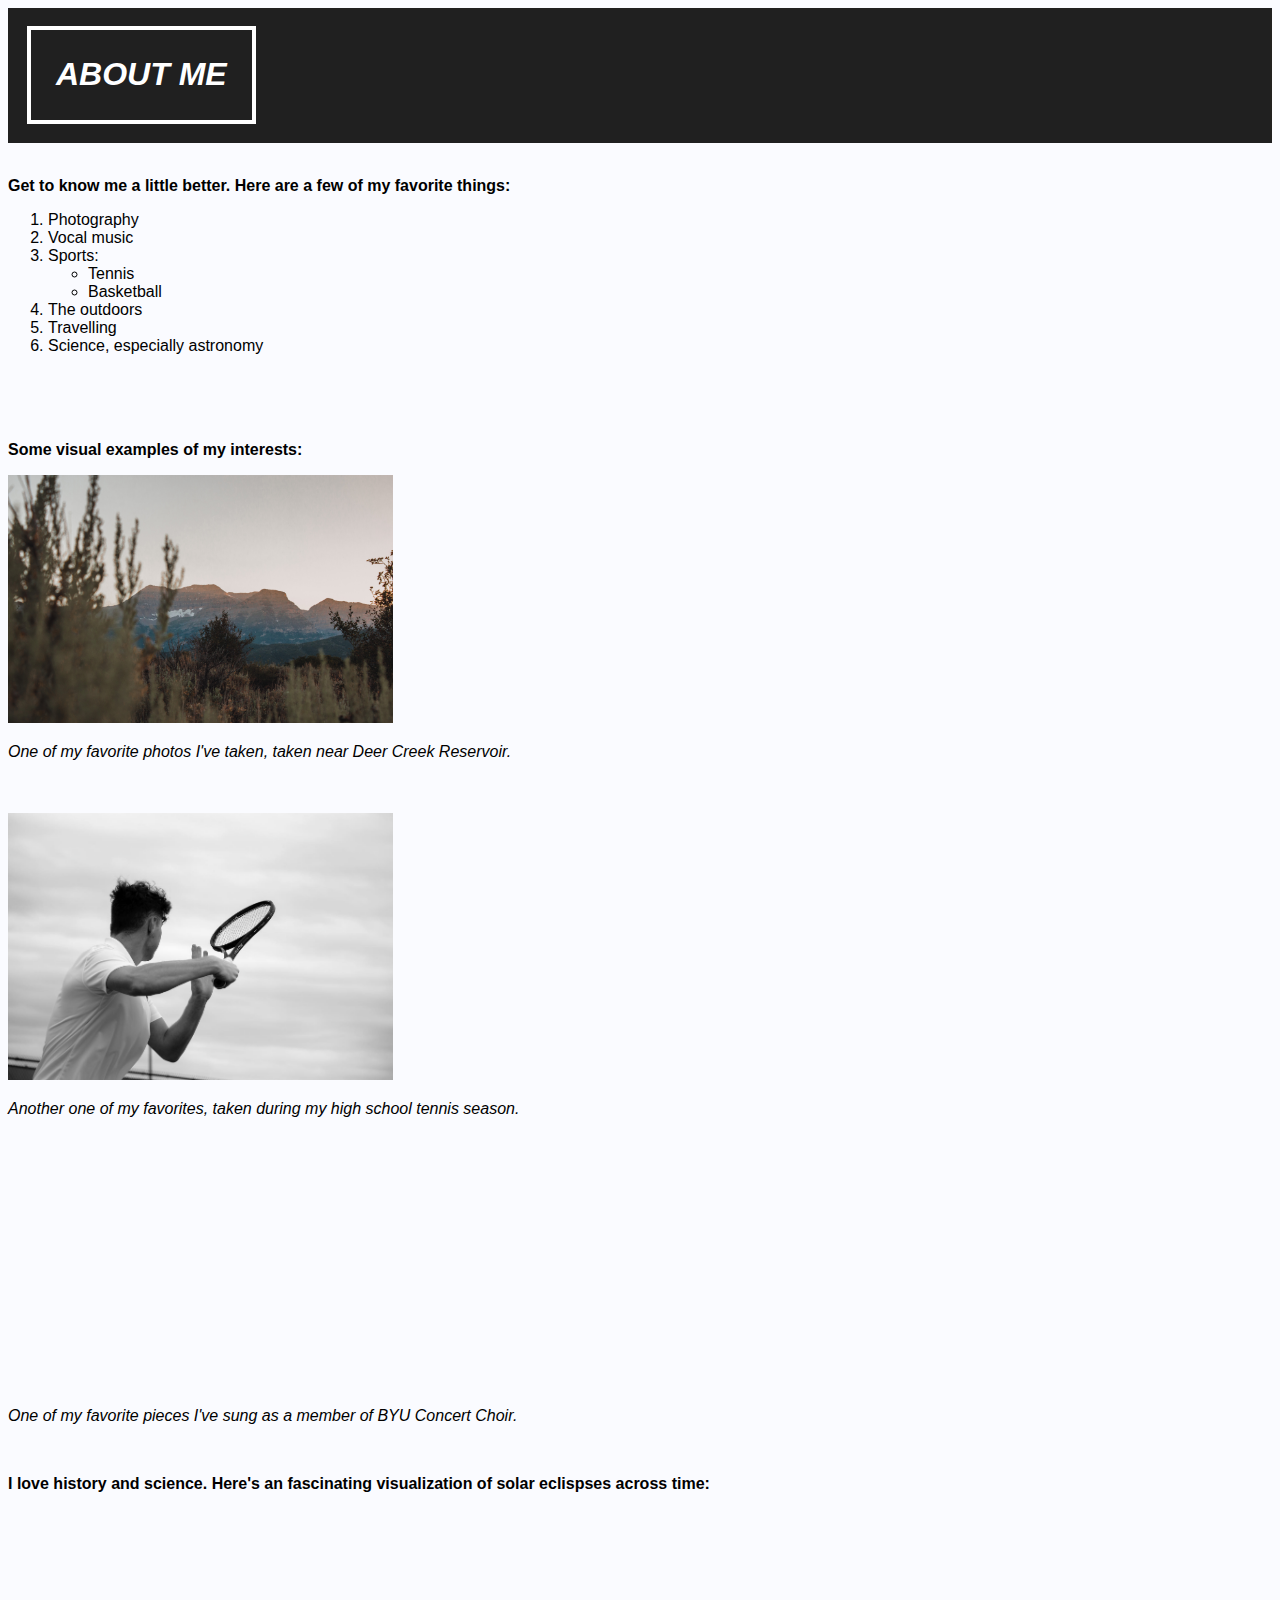
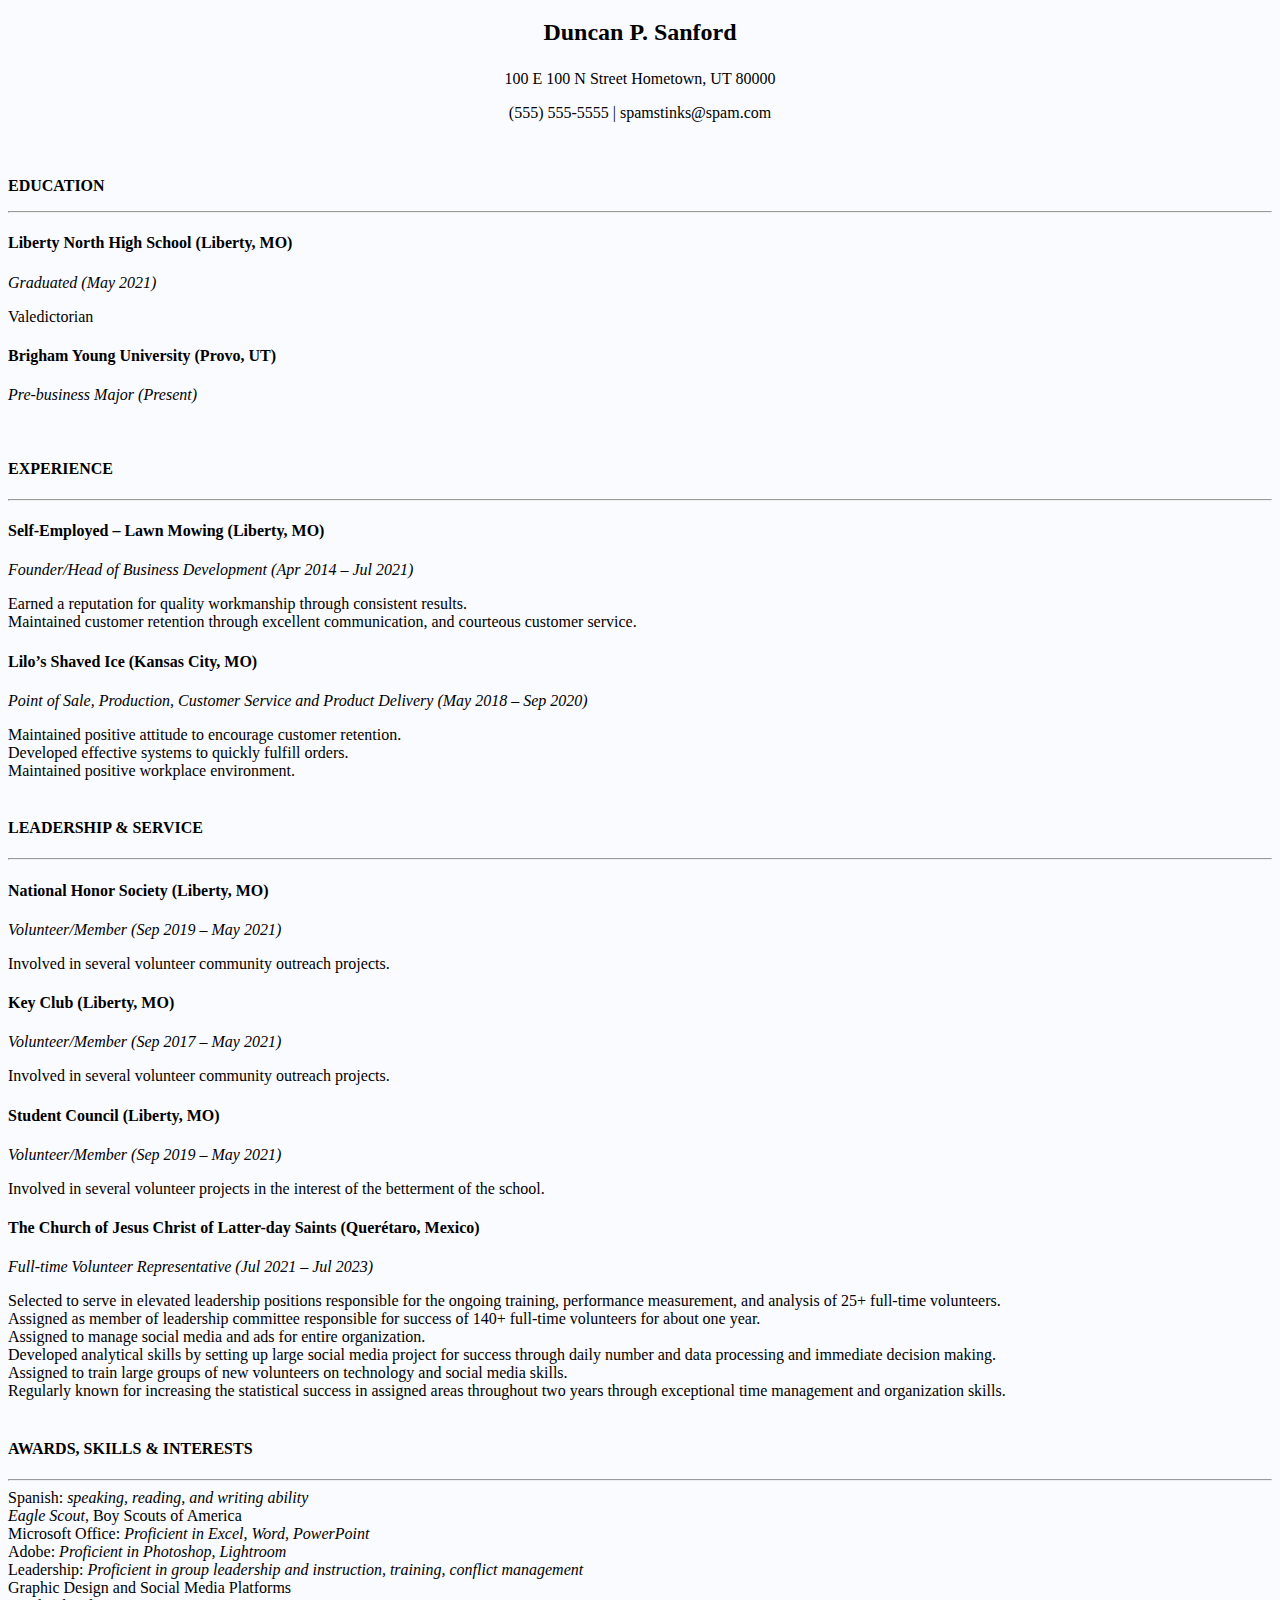
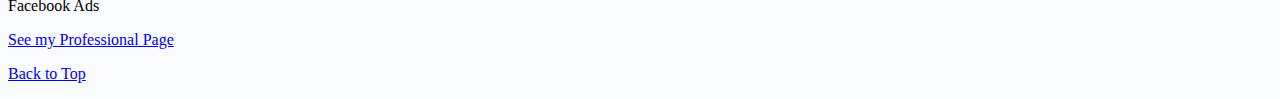
<file: HomePage.html>
<!DOCTYPE html>
<html lang="en">

<head>
    <meta charset="UTF-8">
    <meta http-equiv="X-UA-Compatible" content="IE=edge">
    <meta name="viewport" content="width=device-width, initial-scale=1.0">
    <title>About Me</title>
    <link rel="stylesheet" href="css/mystyles.css">
</head>

<body>
    <div class="top-section">
    <div id="myanchor">
    </div>
        <br>
        <div class="header"><div class="secondarycolor"><div class="bordered-text">
        <h1>ABOUT ME</h1>
        </div></div></div>
        <br>
    </div>
    <br>
    <div class="title"><div class="maincolor">
        <p>Get to know me a little better. Here are a few of my favorite things:</p>
    </div></div>
        <!-- Ordered list with embedded unordered list -->
        <div class="paragraph"><div class="maincolor">
        <ol>
            <li>Photography</li>
            <li>Vocal music</li>
            <li>
                Sports:
                <ul>
                    <li>Tennis</li>
                    <li>Basketball</li>
                </ul>
            <li>The outdoors</li>
            <li>Travelling</li>
            <li>Science, especially astronomy</li>
            </li>
        </ol>
        <br><br><br>
        </div></div>
        <!-- Image, YouTube video -->
        <div class="title"><div class="maincolor">
        <p>Some visual examples of my interests:</p>
        </div></div>
        <img src="images/Timp2.png" alt="image" height="248" width="385">
     <div class="caption"><div class="maincolor">
        <p>One of my favorite photos I've taken, taken near Deer Creek Reservoir.</p>
        <br><br>
        <img src="images/Tennis.png" alt="image" height="267" width="385">
        <p>Another one of my favorites, taken during my high school tennis season.</p>
        <br><br>
        <iframe width="385" height="217" src="https://www.youtube.com/embed/TaZgBHFZV7I?si=aeutI0T21GTB2LkB" title="YouTube video player" frameborder="0" allow="accelerometer; autoplay; clipboard-write; encrypted-media; gyroscope; picture-in-picture; web-share" referrerpolicy="strict-origin-when-cross-origin" allowfullscreen></iframe>
        <p>One of my favorite pieces I've sung as a member of BYU Concert Choir.
    </div></div>
    <br>
    <div class="title"><div class="maincolor">
        <p>I love history and science. Here's an fascinating visualization of solar eclispses across time:</p>
        </div></div>
    <div class='tableauPlaceholder' id='viz1713584998110' style='position: relative'><noscript><a href='#'><img alt='Eclipse ' src='https:&#47;&#47;public.tableau.com&#47;static&#47;images&#47;FY&#47;FYITherewasaneclipsein2017&#47;Eclipse&#47;1_rss.png' style='border: none' /></a></noscript><object class='tableauViz'  style='display:none;'><param name='host_url' value='https%3A%2F%2Fpublic.tableau.com%2F' /> <param name='embed_code_version' value='3' /> <param name='site_root' value='' /><param name='name' value='FYITherewasaneclipsein2017&#47;Eclipse' /><param name='tabs' value='no' /><param name='toolbar' value='yes' /><param name='static_image' value='https:&#47;&#47;public.tableau.com&#47;static&#47;images&#47;FY&#47;FYITherewasaneclipsein2017&#47;Eclipse&#47;1.png' /> <param name='animate_transition' value='yes' /><param name='display_static_image' value='yes' /><param name='display_spinner' value='yes' /><param name='display_overlay' value='yes' /><param name='display_count' value='yes' /><param name='language' value='en-US' /></object></div>                <script type='text/javascript'>                    var divElement = document.getElementById('viz1713584998110');                    var vizElement = divElement.getElementsByTagName('object')[0];                    vizElement.style.width='600px';vizElement.style.height='1127px';                    var scriptElement = document.createElement('script');                    scriptElement.src = 'https://public.tableau.com/javascripts/api/viz_v1.js';                    vizElement.parentNode.insertBefore(scriptElement, vizElement);                </script>
        <!-- Anchor -->
        <br><br><br><br><br>
        <body>
            <div class="title2"><div class="maincolor"><div class="textcenter">
                <h2>Duncan P. Sanford</p>
            </div></div></div>
            <div class="paragraph2"><div class="maincolor"><div class="textcenter">
                <p>100 E 100 N Street Hometown, UT  80000</p>
            </div></div></div>
            <div class="paragraph2"><div class="maincolor"><div class="textcenter">
                <p>(555) 555-5555 | spamstinks@spam.com</p>
            </div></div></div>
            <br>
        
            <div style="clear: both;"></div>
        
            <div class="paragraph2"><div class="maincolor">
                <h4>EDUCATION</p>
                <hr>
            </div></div>
            <div class="paragraph2"><div class="maincolor">
                <h4>Liberty North High School (Liberty, MO)</h4>
            </div></div></div>
            <div class="paragraph2"><div class="maincolor">
                <p><i>Graduated (May 2021)</i></p>
                <li>Valedictorian</li>
            <div class="paragraph2"><div class="maincolor">
                <h4>Brigham Young University (Provo, UT)</h4>
            <div class="paragraph2"><div class="maincolor">
                <p><i>Pre-business Major (Present)</i></p>
            <br>
        
        
            <div class="paragraph2"><div class="maincolor">
                <h4>EXPERIENCE</h4>
                <hr>
            </div></div>
            <div class="paragraph2"><div class="maincolor">
                <h4>Self-Employed – Lawn Mowing (Liberty, MO)</h4>
            <div class="paragraph2"><div class="maincolor">
                <p><i>Founder/Head of Business Development (Apr 2014 – Jul 2021)</i></p>
                <li>Earned a reputation for quality workmanship through consistent results.</li>
                <li>Maintained customer retention through excellent communication, and courteous customer service.</li>
            <div class="paragraph2"><div class="maincolor">
                <h4>Lilo’s Shaved Ice (Kansas City, MO)</h4>
            <div class="paragraph2"><div class="maincolor">
                <p><i>Point of Sale, Production, Customer Service and Product Delivery (May 2018 – Sep 2020)</i></p>
                <li>Maintained positive attitude to encourage customer retention.</li>
                <li>Developed effective systems to quickly fulfill orders.</li>
                <li>Maintained positive workplace environment.</li>
            <br>
        
        
            <div class="paragraph2"><div class="maincolor">
                <h4>LEADERSHIP & SERVICE</h4>
                <hr>
            </div></div>
            <div class="paragraph2"><div class="maincolor">
                <h4>National Honor Society (Liberty, MO)</h4>
            <div class="paragraph2"><div class="maincolor">
                <p><i>Volunteer/Member (Sep 2019 – May 2021)</i></p>
                <li>Involved in several volunteer community outreach projects.</li>
            <div class="paragraph2"><div class="maincolor">
                <h4>Key Club (Liberty, MO)</h4>
            <div class="paragraph2"><div class="maincolor">
                <p><i>Volunteer/Member (Sep 2017 – May 2021)</i></p>
                <li>Involved in several volunteer community outreach projects.</li>
            <div class="paragraph2"><div class="maincolor">
                <h4>Student Council (Liberty, MO)</h4>
            <div class="paragraph2"><div class="maincolor">
                <p><i>Volunteer/Member (Sep 2019 – May 2021)</i></p>
                <li>Involved in several volunteer projects in the interest of the betterment of the school.</li>
            <div class="paragraph2"><div class="maincolor">
                <h4>The Church of Jesus Christ of Latter-day Saints (Querétaro, Mexico)</h4>
            <div class="paragraph2"><div class="maincolor">
                <p><i>Full-time Volunteer Representative (Jul 2021 – Jul 2023)</i></p>
                <li>Selected to serve in elevated leadership positions responsible for the ongoing training, performance measurement, and analysis of 25+ full-time volunteers.</li>
                <li>Assigned as member of leadership committee responsible for success of 140+ full-time volunteers for about one year.</li>
                <li>Assigned to manage social media and ads for entire organization.</li>
                <li>Developed analytical skills by setting up large social media project for success through daily number and data processing and immediate decision making.</li>
                <li>Assigned to train large groups of new volunteers on technology and social media skills.</li>
                <li>Regularly known for increasing the statistical success in assigned areas throughout two years through exceptional time management and organization skills.</li>
            <br>
        
        
            <div class="paragraph2"><div class="maincolor">
                <h4>AWARDS, SKILLS & INTERESTS</h4>
                <hr>
                <li>Spanish: <i>speaking, reading, and writing ability</i></li>
                <li><i>Eagle Scout</i>, Boy Scouts of America</li>
                <li>Microsoft Office: <i>Proficient in Excel, Word, PowerPoint</i></li>
                <li>Adobe: <i>Proficient in Photoshop, Lightroom</i></li>
                <li>Leadership: <i>Proficient in group leadership and instruction, training, conflict management</i></li>
                <li>Graphic Design and Social Media Platforms</li>
                <li>Facebook Ads</li>
                
            </div></div>
        <p><a href="index.html">See my Professional Page</a></p>
        <p><a href="#myanchor">Back to Top</a></p>

    <!-- Custom background color or image -->
    <style>
        body {
            background-color: #fafbff;
        }
    </style>
</body>

</html>
</file>
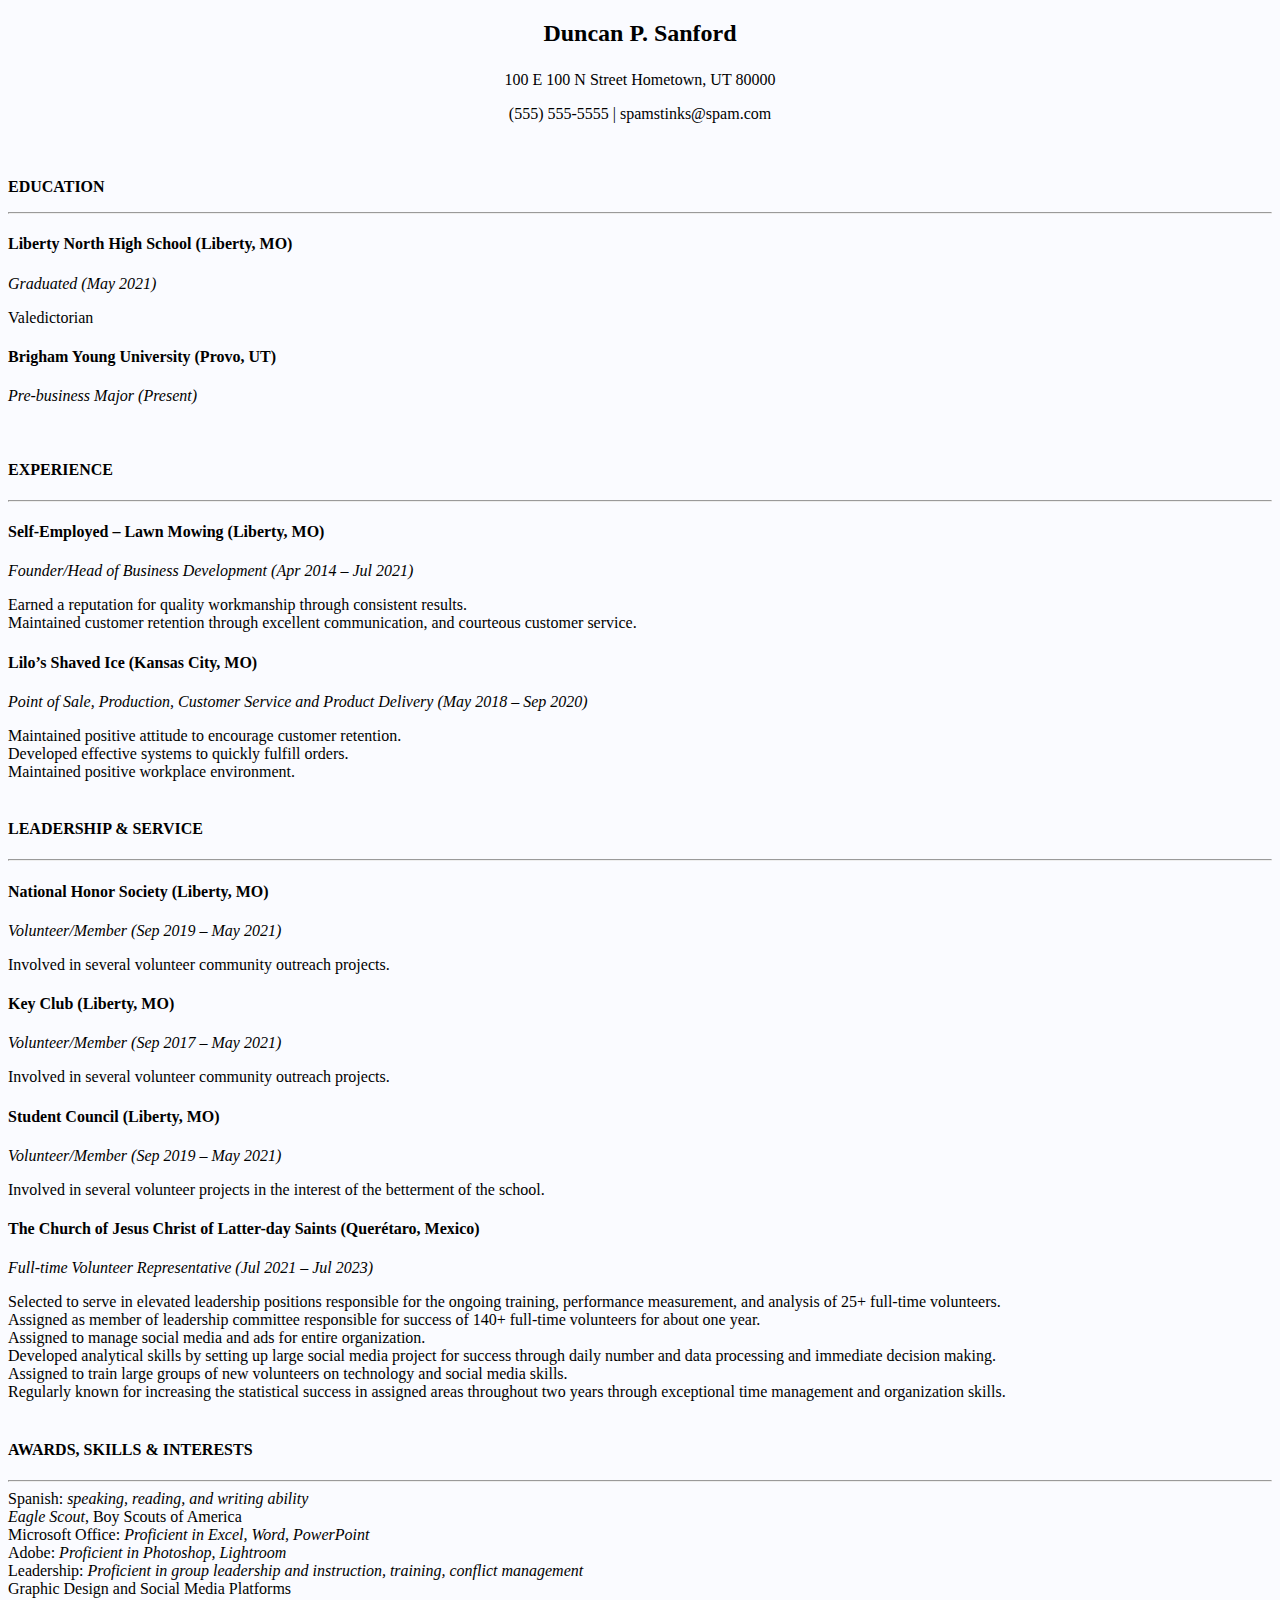
<file: Resume.html>
<!DOCTYPE html>
<html lang="en">

<head>
    <meta charset="UTF-8">
    <meta http-equiv="X-UA-Compatible" content="IE=edge">
    <meta name="viewport" content="width=device-width, initial-scale=1.0">
    <title>Resume</title>
    <link rel="stylesheet" href="css/mystyles.css">
</head>

<body>
    <div class="title2"><div class="maincolor"><div class="textcenter">
        <h2>Duncan P. Sanford</p>
    </div></div></div>
    <div class="paragraph2"><div class="maincolor"><div class="textcenter">
        <p>100 E 100 N Street Hometown, UT  80000</p>
    </div></div></div>
    <div class="paragraph2"><div class="maincolor"><div class="textcenter">
        <p>(555) 555-5555 | spamstinks@spam.com</p>
    </div></div></div>
    <br>

    <div style="clear: both;"></div>

    <div class="paragraph2"><div class="maincolor">
        <h4>EDUCATION</p>
        <hr>
    </div></div>
    <div class="paragraph2"><div class="maincolor">
        <h4>Liberty North High School (Liberty, MO)</h4>
    </div></div></div>
    <div class="paragraph2"><div class="maincolor">
        <p><i>Graduated (May 2021)</i></p>
        <li>Valedictorian</li>
    <div class="paragraph2"><div class="maincolor">
        <h4>Brigham Young University (Provo, UT)</h4>
    <div class="paragraph2"><div class="maincolor">
        <p><i>Pre-business Major (Present)</i></p>
    <br>


    <div class="paragraph2"><div class="maincolor">
        <h4>EXPERIENCE</h4>
        <hr>
    </div></div>
    <div class="paragraph2"><div class="maincolor">
        <h4>Self-Employed – Lawn Mowing (Liberty, MO)</h4>
    <div class="paragraph2"><div class="maincolor">
        <p><i>Founder/Head of Business Development (Apr 2014 – Jul 2021)</i></p>
        <li>Earned a reputation for quality workmanship through consistent results.</li>
        <li>Maintained customer retention through excellent communication, and courteous customer service.</li>
    <div class="paragraph2"><div class="maincolor">
        <h4>Lilo’s Shaved Ice (Kansas City, MO)</h4>
    <div class="paragraph2"><div class="maincolor">
        <p><i>Point of Sale, Production, Customer Service and Product Delivery (May 2018 – Sep 2020)</i></p>
        <li>Maintained positive attitude to encourage customer retention.</li>
        <li>Developed effective systems to quickly fulfill orders.</li>
        <li>Maintained positive workplace environment.</li>
    <br>


    <div class="paragraph2"><div class="maincolor">
        <h4>LEADERSHIP & SERVICE</h4>
        <hr>
    </div></div>
    <div class="paragraph2"><div class="maincolor">
        <h4>National Honor Society (Liberty, MO)</h4>
    <div class="paragraph2"><div class="maincolor">
        <p><i>Volunteer/Member (Sep 2019 – May 2021)</i></p>
        <li>Involved in several volunteer community outreach projects.</li>
    <div class="paragraph2"><div class="maincolor">
        <h4>Key Club (Liberty, MO)</h4>
    <div class="paragraph2"><div class="maincolor">
        <p><i>Volunteer/Member (Sep 2017 – May 2021)</i></p>
        <li>Involved in several volunteer community outreach projects.</li>
    <div class="paragraph2"><div class="maincolor">
        <h4>Student Council (Liberty, MO)</h4>
    <div class="paragraph2"><div class="maincolor">
        <p><i>Volunteer/Member (Sep 2019 – May 2021)</i></p>
        <li>Involved in several volunteer projects in the interest of the betterment of the school.</li>
    <div class="paragraph2"><div class="maincolor">
        <h4>The Church of Jesus Christ of Latter-day Saints (Querétaro, Mexico)</h4>
    <div class="paragraph2"><div class="maincolor">
        <p><i>Full-time Volunteer Representative (Jul 2021 – Jul 2023)</i></p>
        <li>Selected to serve in elevated leadership positions responsible for the ongoing training, performance measurement, and analysis of 25+ full-time volunteers.</li>
        <li>Assigned as member of leadership committee responsible for success of 140+ full-time volunteers for about one year.</li>
        <li>Assigned to manage social media and ads for entire organization.</li>
        <li>Developed analytical skills by setting up large social media project for success through daily number and data processing and immediate decision making.</li>
        <li>Assigned to train large groups of new volunteers on technology and social media skills.</li>
        <li>Regularly known for increasing the statistical success in assigned areas throughout two years through exceptional time management and organization skills.</li>
    <br>


    <div class="paragraph2"><div class="maincolor">
        <h4>AWARDS, SKILLS & INTERESTS</h4>
        <hr>
        <li>Spanish: <i>speaking, reading, and writing ability</i></li>
        <li><i>Eagle Scout</i>, Boy Scouts of America</li>
        <li>Microsoft Office: <i>Proficient in Excel, Word, PowerPoint</i></li>
        <li>Adobe: <i>Proficient in Photoshop, Lightroom</i></li>
        <li>Leadership: <i>Proficient in group leadership and instruction, training, conflict management</i></li>
        <li>Graphic Design and Social Media Platforms</li>
        <li>Facebook Ads</li>
        
    </div></div>

    <style>
        body {
            background-color: #fafbff;
        }
    </style>
</body>

</html>
</file>
<file: css/mystyles.css>
.header {font-family: Impact, sans-serif; font-style: oblique;}


.paragraph {font-family: Arial, sans-serif;}
.paragraph2 {font-family: 'Times New Roman', Times, serif, sans-serif;}


.title {font-family: Arial, sans-serif; font-weight: bolder;}
.title2 {font-family: 'Times New Roman', Times, serif, sans-serif; font-weight: bolder;}


.caption {font-family: Arial, sans-serif; font-style: italic;}


.body {font-family: Arial, sans-serif;}


.textcenter {text-align: center;}
.left {float: left;}
.center {float: center;}
.right {float: right;}

.maincolor {color: #000000;}
.secondarycolor {color: #ffffff;}


.bordered-text {border: 4px solid #ffffff; padding: 5px 25px; display: inline-block;}
.top-section {height: 135px; background-color: #202020; padding-left: 19px}
.container {margin: 20px; padding: 20px; border: 1px solid #000000; border-radius: 5px;}
.box {background-color: #bcbcbc; padding: 10px; margin-bottom: 10px;}
</file>
